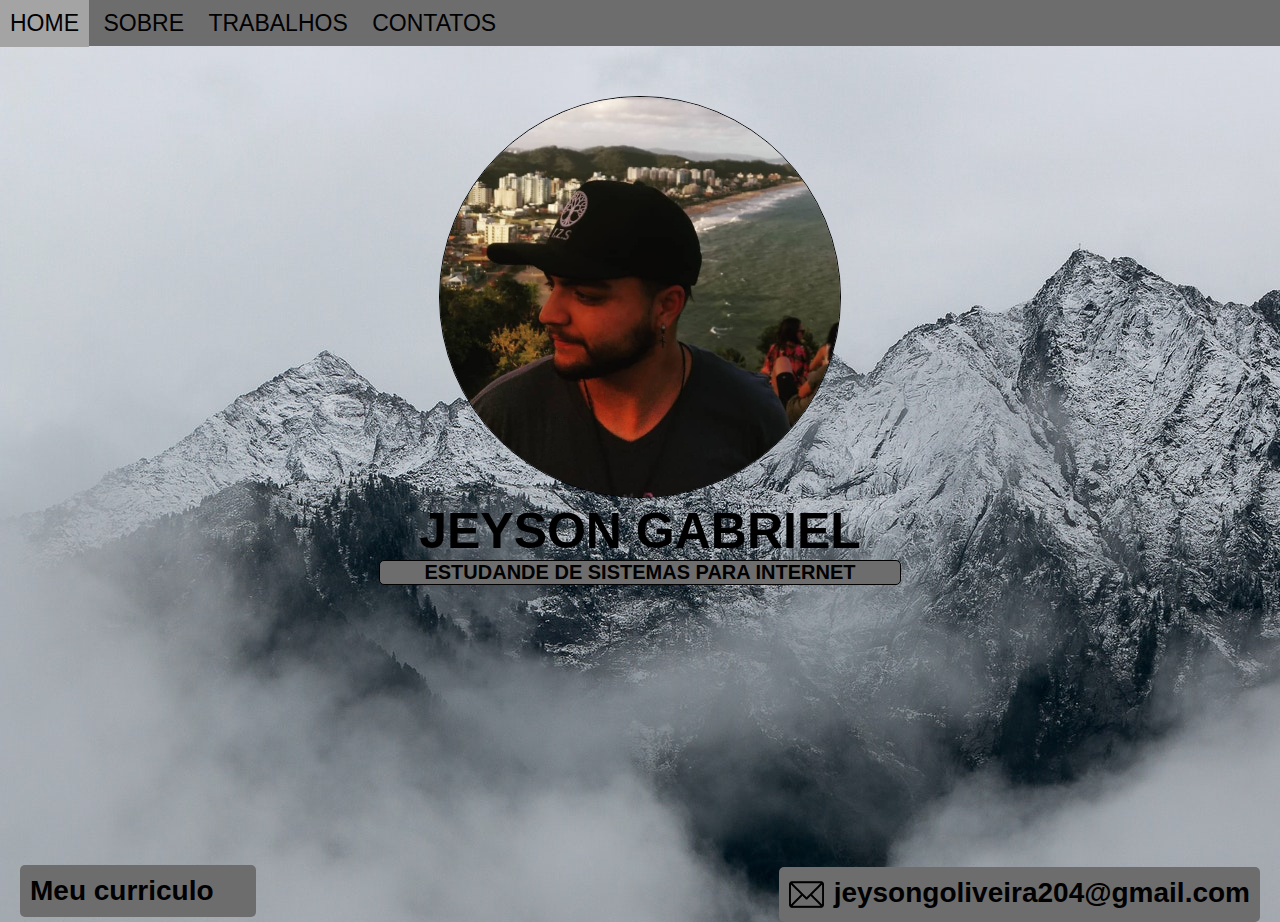
<file: index.html>
<!DOCTYPE html>
<html lang="pt-br">
<head>
    <meta charset="UTF-8">
    <meta http-equiv="X-UA-Compatible" content="IE=edge">
    <meta name="viewport" content="width=device-width, initial-scale=1.0">
    <title>Meu portifólio</title>
    <link rel="stylesheet" href="style.css">
    <link rel="shortcut icon" href="icone.png">

</head>
<body>
    <nav class="menu">
        <div id="divmenu">
            <ul>
                <!--MENU PRINCIPAL-->
                <li><a href="index.html">HOME</a></li>
                <li><a href="sobre.html">SOBRE</a></li>
                <li><a href="trabalhos.html">TRABALHOS</a></li>
                <li><a>CONTATOS</a>
                    <!--SUB-MENU DE CONTATOS-->
                    <ul>
                        <li><a href="https://www.instagram.com/jeysonn_gabriell/"><img class= "logo" src="instagram.png" alt="logo insta"></a></li>
                        <li><a href="https://www.linkedin.com/in/jeyson-gabriel-5174a3213/"><img class= "logo" src="linkedin.png" alt="logo linkedin"></a></li>
                        <li><a href="https://github.com/JeysonGabriel"><img class= "logo" src="github.png" alt="logo github"></a></li>
                    </ul>
                </li>
            </ul>
        </div>
    </nav>
    <p id="pfoto"><img id="minhafoto"src="eu.jpg" alt="minha foto"></p>
    <h1 id="nomecentro">JEYSON GABRIEL</h1>
    <div id="subtitulo">
        <h1>ESTUDANDE DE SISTEMAS PARA INTERNET</h1>
    </div>

    <div id="downloadcv">
        <h1><a href="Jeyson Gabriel de Oliveira.pdf" download="Jeyson Gabriel de oliveira">Meu curriculo</a></h1>
    </div>
    <div id="email">
        <img id="logoemail" src="email.png" alt="logo email">
        <h1><a href="mailto:jeysongoliveira204@gmail.com">jeysongoliveira204@gmail.com</a></h1>
    </div>
    
    
</body>
</html>
</file>
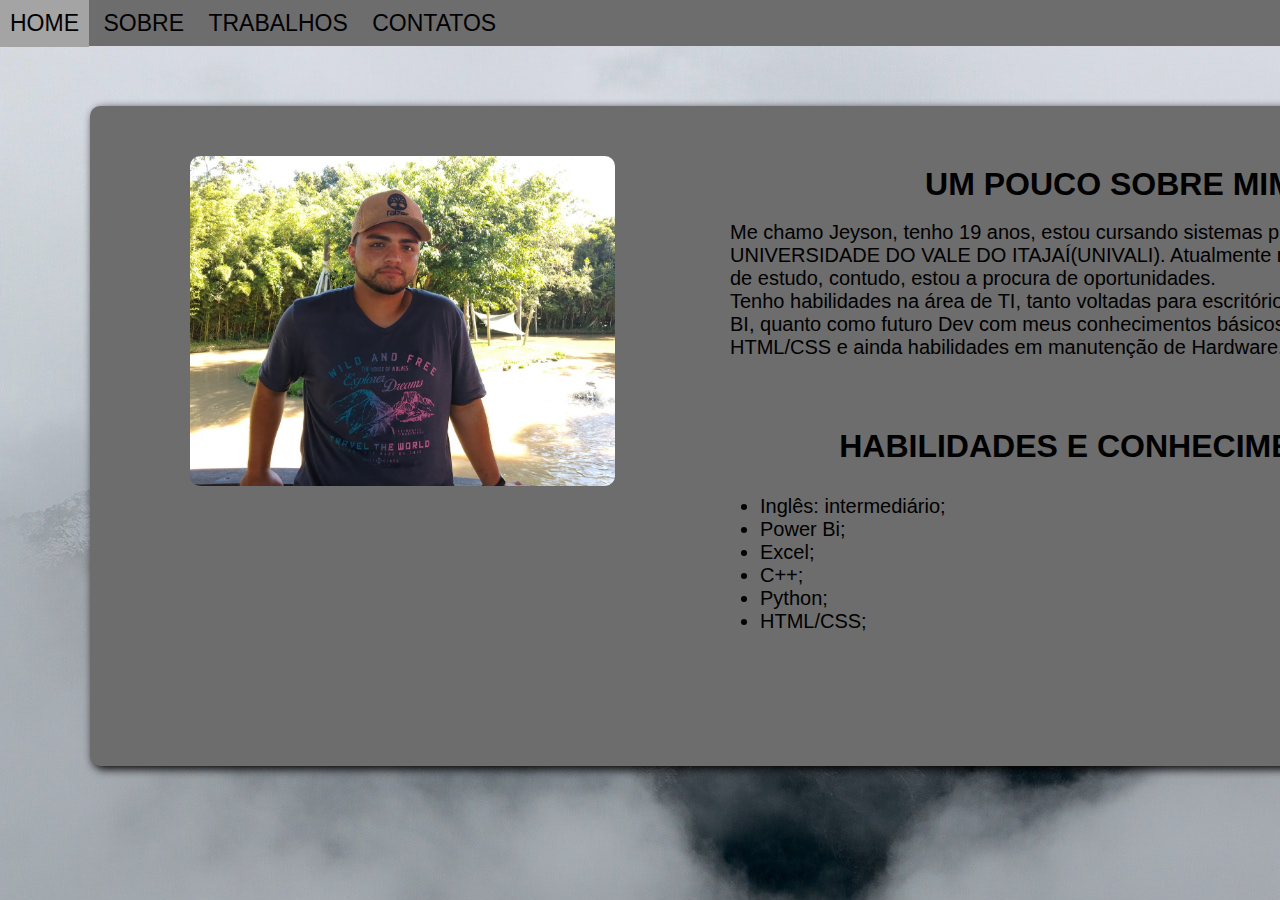
<file: sobre.html>
<!DOCTYPE html>
<html lang="pt-br">
<head>
    <meta charset="UTF-8">
    <meta http-equiv="X-UA-Compatible" content="IE=edge">
    <meta name="viewport" content="width=device-width, initial-scale=1.0">
    <title>Document</title>
    <link rel="stylesheet" href="style.css">
    <link rel="shortcut icon" href="icone.png">
</head>
<body0>
    <nav class="menu">
        <div id="divmenu">
            <ul>
                <!--MENU PRINCIPAL-->
                <li><a href="index.html">HOME</a></li>
                <li><a href="sobre.html">SOBRE</a></li>
                <li><a href="trabalhos.html">TRABALHOS</a></li>
                <li><a>CONTATOS</a>
                    <!--SUB-MENU DE CONTATOS-->
                    <ul>
                        <li><a href="https://www.instagram.com/jeysonn_gabriell/"><img class="logo" src="instagram.png"
                                    alt="logo insta"></a></li>
                        <li><a href="https://www.linkedin.com/in/jeyson-gabriel-5174a3213/"><img class="logo"
                                    src="linkedin.png" alt="logo linkedin"></a></li>
                        <li><a href="https://github.com/JeysonGabriel"><img class="logo" src="github.png"
                                    alt="logo github"></a></li>
                    </ul>
                </li>
            </ul>
        </div>
    </nav>
    <div id="divsobre">
        <img id="foto2" src="EUDNV.jpg" alt="minha foto">
        <div id="sobremim">
            <h1>UM POUCO SOBRE MIM</h1><br>
            <P> Me chamo Jeyson, tenho 19 anos, estou cursando sistemas para internet na UNIVERSIDADE DO VALE DO
                ITAJAÍ(UNIVALI).
                Atualmente não trabalho nesta área de estudo, contudo, estou a procura de oportunidades.<br>Tenho
                habilidades na área de TI, tanto voltadas para escritório como excel e power BI, quanto como futuro Dev
                com meus conhecimentos básicos em C++, python, HTML/CSS e ainda habilidades em manutenção de Hardware.<br><br><br><br></P>
            <h1>HABILIDADES E CONHECIMENTOS</h1>
            <ul>
                <li>Inglês: intermediário;</li>
                <li>Power Bi;</li>
                <li>Excel;</li>
                <li>C++;</li>
                <li>Python;</li>
                <li>HTML/CSS;</li>
            </ul>
        </div>
    </div>


    </body>

</html>
</file>
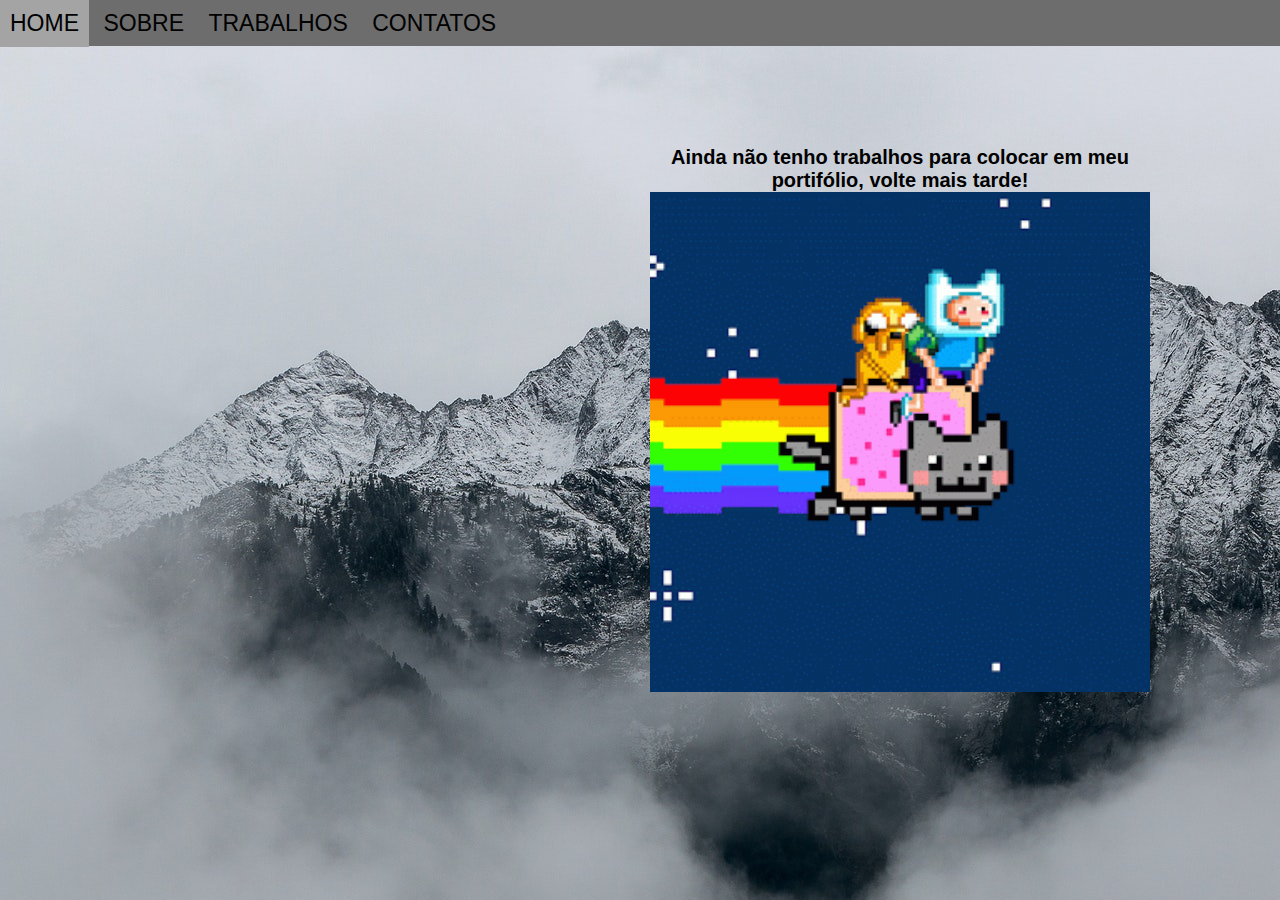
<file: trabalhos.html>
<!DOCTYPE html>
<html lang="pt-br">
<head>
    <meta charset="UTF-8">
    <meta http-equiv="X-UA-Compatible" content="IE=edge">
    <meta name="viewport" content="width=device-width, initial-scale=1.0">
    <title>Document</title>
    <link rel="stylesheet" href="style.css">
    <link rel="shortcut icon" href="icone.png">
</head>
<body>
    <nav class="menu">
        <div id="divmenu">
            <ul>
                <!--MENU PRINCIPAL-->
                <li><a href="index.html">HOME</a></li>
                <li><a href="sobre.html">SOBRE</a></li>
                <li><a href="trabalhos.html">TRABALHOS</a></li>
                <li><a>CONTATOS</a>
                    <!--SUB-MENU DE CONTATOS-->
                    <ul>
                        <li><a href="https://www.instagram.com/jeysonn_gabriell/"><img class= "logo" src="instagram.png" alt="logo insta"></a></li>
                        <li><a href="https://www.linkedin.com/in/jeyson-gabriel-5174a3213/"><img class= "logo" src="linkedin.png" alt="logo linkedin"></a></li>
                        <li><a href="https://github.com/JeysonGabriel"><img class= "logo" src="github.png" alt="logo github"></a></li>
                    </ul>
                </li>
            </ul>
        </div>
    </nav>
    <div id="divgif">
        <h1>Ainda não tenho trabalhos para colocar em meu portifólio, volte mais tarde!</h1>
        <img src="gif.gif" alt="fig do esqueleto">
    </div>
</body>
</html>
</file>
<file: style.css>
/*variaveis de cores*/
:root{
    ---cinza: rgb(109, 109, 109);
    ---cinzah: rgb(164, 164, 164);
    ---letraES: black;
    ---letraCL: white;
}
/*configurações padrão*/
*{
    text-decoration: none;
    font-family: Verdana, Geneva, Tahoma, sans-serif;
    border: 0;
    padding: 0;
    margin: 0;
    
}
body{
    background-image: url(fundo.jpg);
    background-repeat: no-repeat;
   
}

/*--------------------------------------------------/*
--ABA HOME--
/*menu superior*/
.menu ul{
    list-style-type: none;  
}

.menu ul li{
    display: inline;
    position: relative;
    
}
.menu ul li a{
    color: black;
    font-size: 23px;
    display: inline-block;
    padding: 10px;
    transition: all .2s;
    font-family:'Franklin Gothic Medium', 'Arial Narrow', Arial, sans-serif;
    list-style:none;
}
.menu ul li a:hover{
    background-color: var(---cinzah)
}

/*submenu*/
.menu ul ul{
    display: none;
    left: 0;
    position: absolute;
}
.menu ul li:hover ul{
    display: block;
    
}
.menu ul ul{
    width: 100px;
}
.menu ul ul li a{
    display: block;
}
#divmenu{
    width: 100%;
    height: 46px;
    background-color: var(---cinza);
}
.logo{
    width: 30px;
    height: 30px;
}
#minhafoto{
    width: 400px;
    height: 400px;  
    margin-top: 50px;
    border: 1px solid;
    border-radius: 50%;
}
#pfoto{
    text-align:center
}
#nomecentro{
    text-align: center;
    font-size: 50px;
    color: var(---letraES)
}
#subtitulo{
    font-size: 10px;
    text-align: center;
    background-color: var(---cinza);
    width: 520px;
    margin-left: auto;
    margin-right: auto;
    border-radius: 5px;
    border: 1px solid;

}
#downloadcv{
    width: 216px;
    font-family: Verdana, Geneva, Tahoma, sans-serif;
    margin: 280px 0 0 20px;
    padding: 10px;
    background-color: var(---cinza);
    font-size: 14px;
    border-radius: 5px;
}
#downloadcv a{
    color: var(---letraES);
}
#downloadcv:hover{
    background-color: var(---cinzah);
    border: 1px solid;

}
#email{
    margin:-50px 20px 0 0 ;
    float: right;
    color: var(---letraES);
    background-color: var(---cinza);
    padding: 10px;
    font-size: 14px;
    border-radius: 5px;
}
#email:hover{
    background-color: var(---cinzah);
    border: 1px solid;

}
#email a{
    color: var(---letraES);
}
#email h1{
    float: right;
}
#logoemail{
    margin-right: 10px;
    width: 35px;
    height: 35px;
    float: left;
}

/*--------------------------------------------------/*
/*aba SOBRE*/
#divsobre{
    margin: 60px 0 0 90px;
    width: 1700px;
    float: left;
    border-radius: 10px;
    box-shadow: 3px 3px 10px;
    background-color: var(---cinza);
   
}
#foto2{
    border-radius: 10px;
    width: 25%;
    height: 32%;
    margin: 50px 0 0 100px;
}

#sobremim{
    width: 760px;
    height: 600px;
    margin:60px 300px 0 0;
    float:right;
    text-align: center;
    color: var(---letraES)
}
#sobremim p{
    text-align: left;
    font-size: 20px;
}
#sobremim  ul{
    padding: 30px;
    text-align: left;
    font-size: 20px;
}


/*---------------------------------------------------
aba Trabalhos*/
#divgif{
    width: 500px;
    height: 700px;
    margin: 100px 0 0 650px;
}
#divgif img{
    width: 500px;
    height: 500px;
    text-align: center;
}
#divgif h1{
    text-align: center;
    font-size: 20px;

}
</file>
